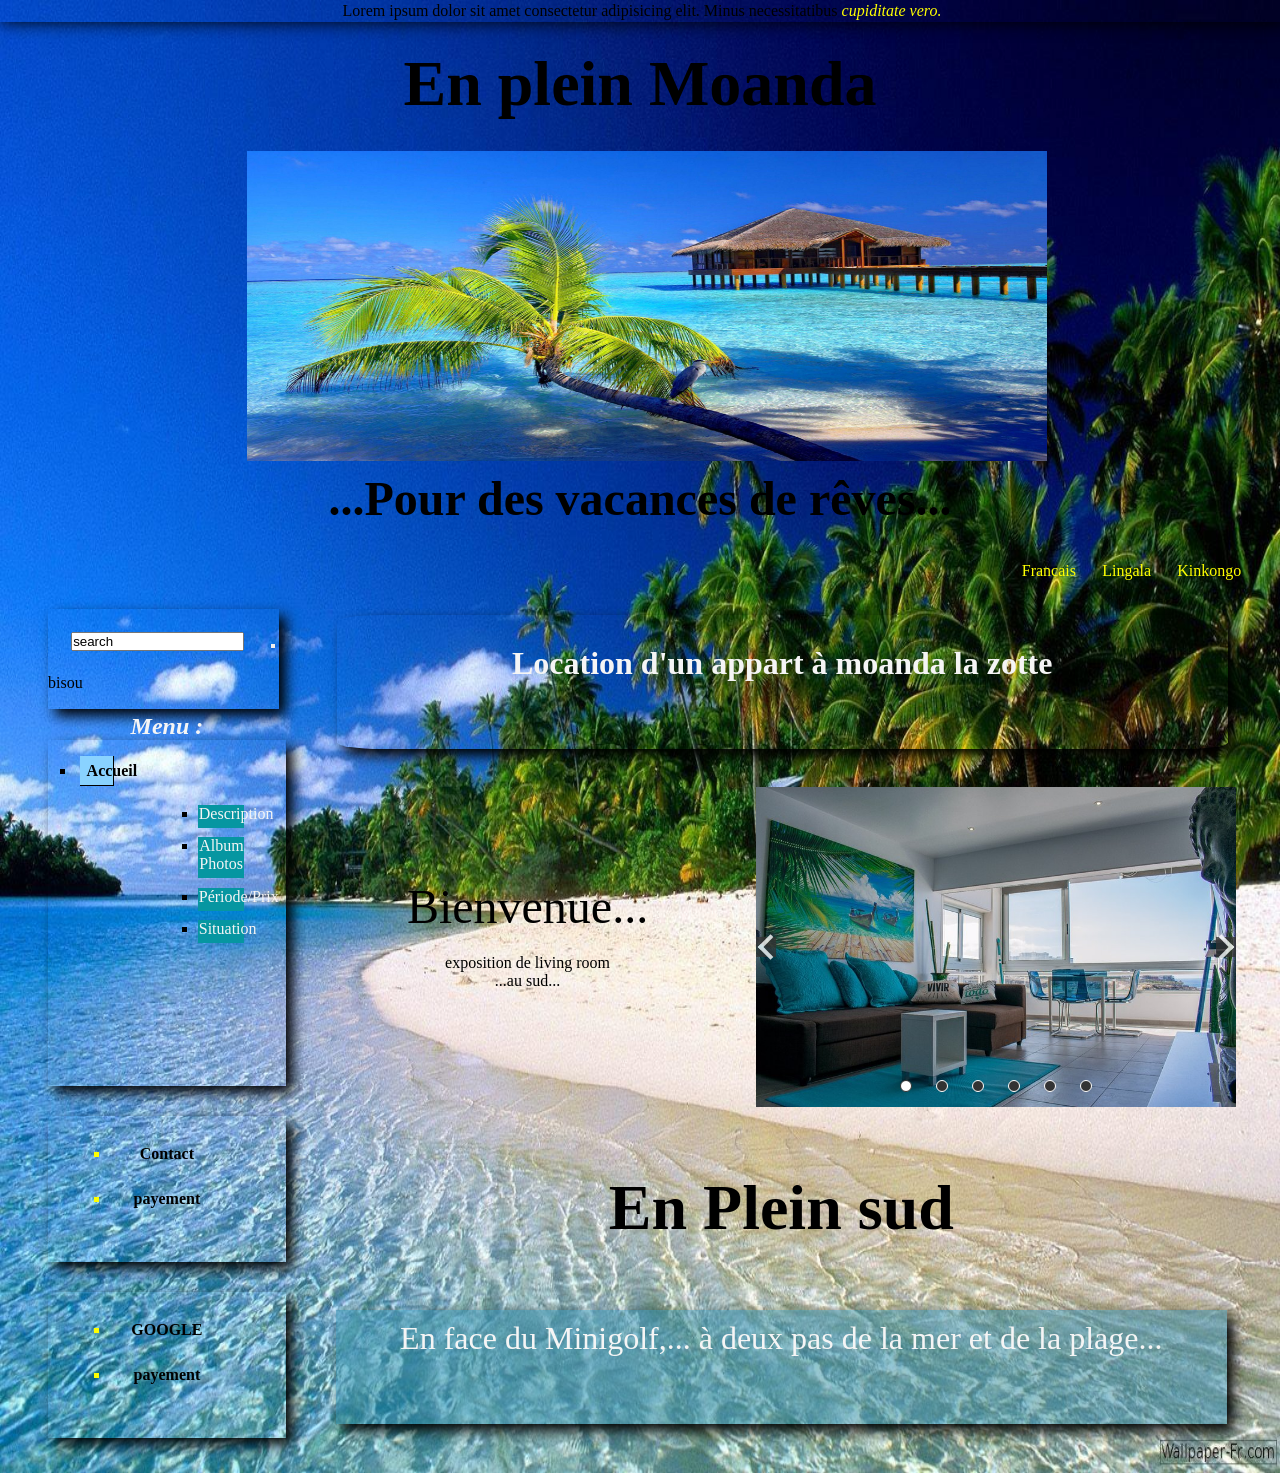
<file: catalogue.html>
<!DOCTYPE html>
<html lang="en">
<head>
    <meta charset="UTF-8">
    <meta http-equiv="X-UA-Compatible" content="IE=edge">
    <meta name="viewport" content="width=device-width, initial-scale=1.0">
    <link rel="stylesheet" href="css/beauty.css">
    <title>site d'apparts</title>
</head>
<body>

        <header>
            Lorem ipsum dolor sit amet consectetur adipisicing elit. Minus necessitatibus <i> cupiditate vero.</i> 
        </header>

    <div class="pag">

        <h1 class="bisous"> En plein Moanda</h1>
        
        <div class="bannier">
            <img src="img/wp2124823-plage-wallpapers.jpg" alt="cat_one" />
         
                    <section class="cont">  
                    <div class="slideshow_wrapper">  
                    <div class="slideshow">      
                    <div class="slide_one slide">
                   
                    <div class="caption">
                        <h1>Yea! Work It.</h1>
                    </div>
                    </div>
                    
                    <div class="slide_two slide">
                    <img src="img/wp2124819-plage-wallpapers.jpg" alt="cat_two" width="2000"  height="400" />
                    <div class="caption">
                        <h1>Feel The Burn.</h1>
                    </div>
                    </div>
                    
                    <div class="slide_three slide">
                    <img class="slide_img" src="img/wp2124821-plage-wallpapers.jpg" alt="cat_three" width="2000"  height="400"/>
                    
                    <div class="caption">
                        <h1>Kanye West Would Be Proud.</h1>
                    </div>
                    </div>    
                    </div>   
                </div>
                </section>      
        </div>
    
        <div class="hear2">
            <h2>
                ...Pour des vacances de rêves...
            </h2>
        </div>



        <div class="bouttons">
            <a href="">Francais</a>
            <a href="">Lingala</a>
            <a href="">Kinkongo</a>
        </div>
    

        <div class="bloc">
            <div class="aside">

                <form action="">
                    <input type="search" value="search">
                    <button type="submit"></button>
                    <p>bisou</p>
                </form>
    
                <main>
                    <h2>Menu :</h2>
                    <nav>
                        <ul>
                            <li>
                                <p>
                                    <a href="#">Accueil</a>
                                </p>
                                
                            </li>
                        </ul>
                        
                            <div class="para">
                                <ul>
                                    <li>
                                        <a href="#">Description</a>
                                    </li>
                                    <li>
                                        <a href="#">Album Photos</a>
                                    </li>
                                    <li>
                                        <a href="#">Période/Prix</a>
                                    </li>
                                    <li>
                                        <a href="#">Situation</a>
                                    </li>

                                </ul>
                            </div>

                       
                    </nav>
    
                    <div class="navi">
                       
                        <ul>
                            <li>
                                <a href="#">Contact</a>
                            </li>
                                
                            <li>
                                <a href="#">payement</a>
                            </li>
                        </ul>
    
                    </div>

                    <div class="navi">
                       
                        <ul>
                            <li>
                                <a href="#">GOOGLE</a>
                            </li>
                                
                            <li>
                                <a href="#">payement</a>
                            </li>
                        </ul>
    
                    </div>
                </main>

            </div>

            <div class="corps">

    
                    <div class="note">
                        <h2>Location d'un appart à moanda la zotte</h2>
                    </div>
                    <div class="globe">
                        <div class="gauche">
                            <h2>
                                 Bienvenue...
                            </h2>
                            <p>
                                exposition de living room <br>
                                ...au sud...
                            </p>
                            
                        </div>

                        <div class="droite">
                            <div id="slider">


                                <div class="slider__slides">
                                    <div class="slider__slide active">
                                        <img src="img/AP3.jpg" alt="La forêt de peupliers" id="slide">
                                    </div>
                                    <div class="slider__slide">
                                        <img src="img/wp2124867-plage-wallpapers.jpg" alt="La forêt de peupliers" id="slide">
                                    </div>
                                    <div class="slider__slide">
                                        <img src="img/wp2124883-plage-wallpapers.jpg" alt="La forêt de peupliers" id="slide">
                                    </div>
                                    <div class="slider__slide">
                                        <img src="img/AP1.jpeg" alt="La forêt de peupliers" id="slide">
                                    </div>
                                    <div class="slider__slide ">
                                        <img src="img/AP2.jpg" alt="La forêt de peupliers" id="slide">
                                    </div>
                                    <div class="slider__slide">
                                        <img src="img/ap.jpg" alt="La forêt de peupliers" id="slide">
                                    </div>
                        
                                  </div>
                                  <div id="nav-button--prev" class="slider__nav-button"></div>
                                  <div id="nav-button--next" class="slider__nav-button"></div>
                                  <div class="slider__nav">
                                    <div class="slider__navlink active"></div>
                                    <div class="slider__navlink"></div>
                                    <div class="slider__navlink"></div>
                                    <div class="slider__navlink"></div>
                                    <div class="slider__navlink"></div>
                                    <div class="slider__navlink"></div>
                                 
                            </div>
                        

                        </div>
    

                    </div>

            </div>
    
            
            <h1>
                En Plein sud
             </h1>
            

             <div class="pages">
                 En face du Minigolf,... à deux pas de la mer et de la plage...
             </div>
        </div>
    </div>
    <script src="js/test.js"></script>
</body>
</html>
</file>
<file: css/beauty.css>
*{
    padding: 0%;
    margin: 0% ;
}

h1
{
    transition: color 2s;
}

.yellow
{
    color: yellow;
}

nav
{
    width: 100%;
    height: 40px;
    background: rgba(216, 231, 241, 0.123);
    display: flex;
    justify-content: space-around;
}

nav a
{
    font-size: 1rem;
    color: whitesmoke;
    text-decoration: none;
    margin: 1%;
}

nav a:hover
{
    font-size: 1.4rem;
    color: yellow;
}


.body_page 
{
    position: absolute;
    left: 5%;
    top: 40%;
}

.body_page .body_gauche
{
    text-align: left;
    font-size: 1.5rem;
}

.body_page .body_gauche button a
{
    position: absolute;
    left: 5%;
    top: 100px;
    width: 120px;
    height: 40px;
    text-decoration: none;
    font-size: 1.5rem;
    font-weight: bold;
    color: blue;
    border-radius: 5px;
    background-color: yellow;
}

.body_page .body_gauche button a:hover
{
   color: yellow;
    background-color: blue;
}
body
{
    background:url("../img/wp2124818-plage-wallpapers.jpg") no-repeat;
    background-size:  100% 100%;
   
}

header
{
    background-color:transparent;
    width: 100%;
    box-shadow: 0 0 17px 0 ;
    text-align: center;
    padding: 2px;
}

header i
{
    color: yellow;
}

.pag
{
    width: 96%;
    margin: 5px auto;
}

.pag h1
{
    font-family: cursive;
    text-align: center;
    font-size: 4rem;
    padding-top: 20px;
    padding-bottom: 5px;
}

.pag .bannier
{
    width: 800px;
    height: 310px;
    margin-top: 2% ;
    margin-left: 5%;
    display: block;
}

.pag .bannier img
{
    width: 100%;
    height: 310px;
    margin-left: 20%;
}
.pag .bannier .cont
{
   display: none;
}







.pag .hear2
{
    font-family: cursive;
    text-align: center;
    font-size: 2rem;
    padding-top: 10px;
}

.pag .bouttons
{
    display: flex;
    margin-left: 80%;
    margin-top: 3%;
    margin-bottom: 2%;
    justify-content: space-around;
}

.pag .bouttons a
{
    color: yellow;
    background-color:transparent; 
    text-transform: none;
    text-decoration: none;
    font-size: 1rem;
}

.pag .bouttons a:hover
{
    color: yellow;
    background-color:transparent; 
    font-size: 2rem;
    font-weight: bold;
    border: solid 0.1px transparent;
}


.pag .bloc
{
    display: flex; 
    justify-content: space-around;
}

.pag .bloc .aside
{
    width: 20%;
    background-color: transparent; 
}

.pag .bloc .aside .barriere
{
    margin-top: 10PX;
    background-color:rgb(117, 162, 247); 
    border-radius: 5%;
    width: 94%;
    margin: auto;
    height: 15px;

}

.pag .bloc .aside form
{
    background-color:transparent; 
    width: 94%;
    margin: 4px;
    height: 100px;
    box-shadow:  7px 7px 13px 0px black
}

.pag .bloc .aside form input
{
    margin: 10%;
}

.pag .bloc .aside h2
{
    text-align: center;
    color: whitesmoke;
    font-family: cursive;
    font-style: italic;
}

.pag .bloc .aside nav
{
    width: 92%;
    margin: auto;
    padding: 6px;
    background-color: transparent;
    height: 300px;
    margin-bottom: 30px;
    padding-bottom: 40px;
    box-shadow:  7px 7px 13px 0px black;
}
.pag .bloc .aside nav ul li p
{
    width: 50%;
    margin: auto;
    margin-top: 9px;
    padding: 6px;
    text-align: center;
    font-weight:bold;
    background-color: rgb(137, 210, 255);
    color: black;
    text-decoration: none;
    border-right: solid 0.1px black;
    border-bottom: solid 0.1px black;
    font-size: 1rem;
    margin-bottom: 50px;
    padding-bottom: 5px;
    list-style: square;
}

.pag .bloc .aside nav ul li {

    padding-bottom: 10px;
    width: 50%;
    margin: 10px;
    text-align: center;
    list-style: square;
    
}

.pag .bloc .aside nav ul li p a{
    text-decoration: none;
    color: black;
    text-align: center;
}

.pag .bloc .aside nav .para
{


    color: black;
    font-size: 1rem;
    margin-bottom: 50px;
    display: flex;
    justify-content: center;
    flex-direction: column;
    flex-wrap: nowrap;

}

.pag .bloc .aside nav .para li
{
    padding-bottom: 5px;
    width: 50%;
    background-color: rgb(6, 150, 161);
    margin: auto;
    text-align: center;
    list-style: square ;
    margin-bottom: 3px;
    margin-top: 10%;
}
.pag .bloc .aside nav .para li a
{
    text-decoration: none;
    color: whitesmoke;
}



.pag .bloc .aside .navi
{
    width: 92%;
    margin: auto;
    padding: 6px;
    color: yellow;
    background-color: transparent;
    height: 100px;
    margin-bottom: 30px;
    padding-bottom: 40px;
    box-shadow:  7px 7px 13px 0px black;
}
.pag .bloc .aside .navi li
{
    padding-bottom: 5px;
    width: 50%;
    margin: auto;
    font-weight: bold;
    text-align: center;
    list-style: square ;
    margin-bottom: 3px;
    margin-top: 10%;
}

.pag .bloc .aside .navi li a
{
    text-decoration: none;
    color: black;
    font-size: 1rem;
}

.pag .bloc .corps
{
    width: 74%;
    background-color:transparent; 

}


.pag .bloc .corps .note
{
    width: 98%;
    margin: 10px;
    background-color:tra; 
    height: 12%;
    border-radius: 5%;
    box-shadow:  7px 7px 13px 0px black;
    text-align: center;
    padding-top: 30px;

}

.pag .bloc .corps .note h2
{
    font-size: 2rem;
    font-family: cursive;
    color: whitesmoke;

}


.pag .bloc .corps .globe
{
    display: flex;
    margin-top: 40px;
}


.pag .bloc .corps .globe .gauche
{
    padding-top: 10%;
    width: 40%;
    margin-left: 7%;
}
.pag .bloc .corps .globe .gauche h2
{
    color: black;
    font-size: 3rem;
    font-family: cursive;
    font-weight: normal;
    text-align: center;
}

.pag .bloc .corps .globe .gauche p
{
    color: black;
    margin-top: 20px;
    text-align: center;
    font-size: 1rem;
    font-family: cursive;
}

.droite
{
    width: 70%;
    margin-left: 10%;
    margin-top: 0;
    position: relative;
   
}


.container {
    display: flex;
    align-items: center;
    justify-content: center;
}

.slider {
    display: block;
    position: relative;
    max-width: 600px;
    margin-right: 10%;
    background-color: white;
    overflow: hidden;
}


.slider__slides {
  width: 100%;
  padding-top: 66%;
}

.slider__slide {
    position: absolute;
    display: flex;
    align-items: center;
    justify-content: center;
    font-size: 20px;
    font-weight: bold;   
    top: 0;
    left: 0;
    width: 100%;
    height: 100%;
    background-color: lemonchiffon;
    transition: 1s;
    opacity: 0;
}


.slider__slide.active {
    opacity: 1;
}

.slider__slide img {
  width: 100%;
}

.slider__nav-button {
    position: absolute;
    height: 20px;
    width: 20px;
    background-color: #333;
    opacity: .8;
    cursor: pointer;
}

#nav-button--prev {
    top: 50%;
    left: 0;
    transform: translateY(-50%);
}

#nav-button--next {
    top: 50%;
    right: 0;
    transform: translateY(-50%);
}

#nav-button--prev::after,
#nav-button--next::after {
    content: "";
    position: absolute;
    border: solid white;
    border-width: 0 4px 4px 0;
    display: inline-block;
    padding: 3px;
    width: 40%;
    height: 40%;
}

#nav-button--next::after{
    top: 50%;
    right: 50%;
    transform: translate(25%, -50%) rotate(-45deg);
}

#nav-button--prev::after {
    top: 50%;
    right: 50%;
    transform: translate(75%, -50%) rotate(135deg);
}

.slider__nav {
    position: absolute;
    bottom: 3%;
    left: 50%;
    transform: translateX(-50%);
    text-align: center;
}

.slider__navlink {
    display: inline-block;
    height: 10px;
    width: 10px;
    border-radius: 50%;
    border: 1px #fff solid;
    background-color: #333;
    opacity: 1;
    margin: 0 10px 0 10px;
    cursor: pointer;
}

.slider__navlink.active {
    background-color: #fff;
    border: 1px #333 solid;
}




.pag .bloc .corps  h1
{
    font-family: cursive;
    color: black;
    margin-top: 5%;
}
.pag .bloc .corps .pages
{
    width: 98%;
    margin: auto;
    height: 20px;
    margin-top: 60px;
    background-color:rgba(42, 137, 169, 0.479); 
    height: 12%;
    box-shadow:  7px 7px 13px 0px black;
    text-align: center;
    padding-top: 10px;
    font-size: 2rem;
    font-family: cursive;
    color: whitesmoke;
}


footer
{
    background-color: rgba(0, 0, 255, 0.384);
    text-align: center;
    font-size: 2rem;
    font-weight: bold;
    margin-top: 38%;
}
</file>
